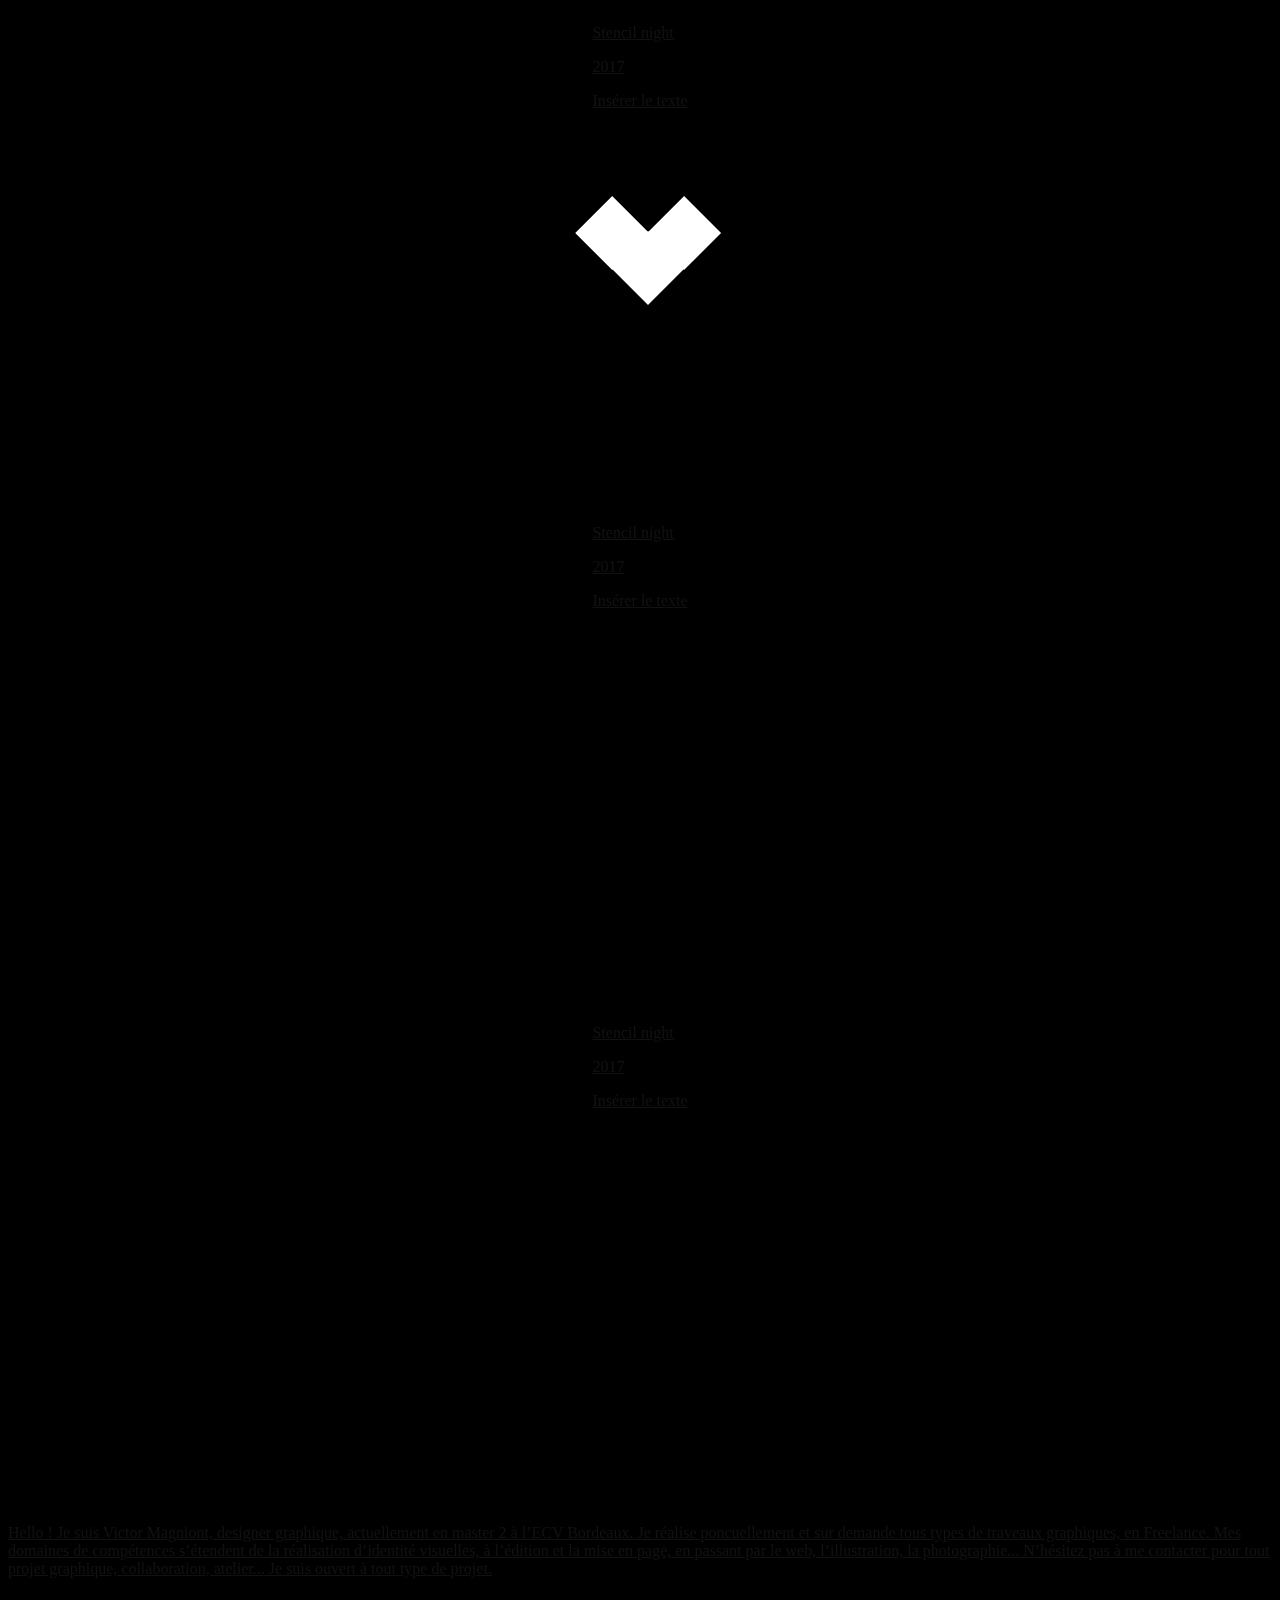
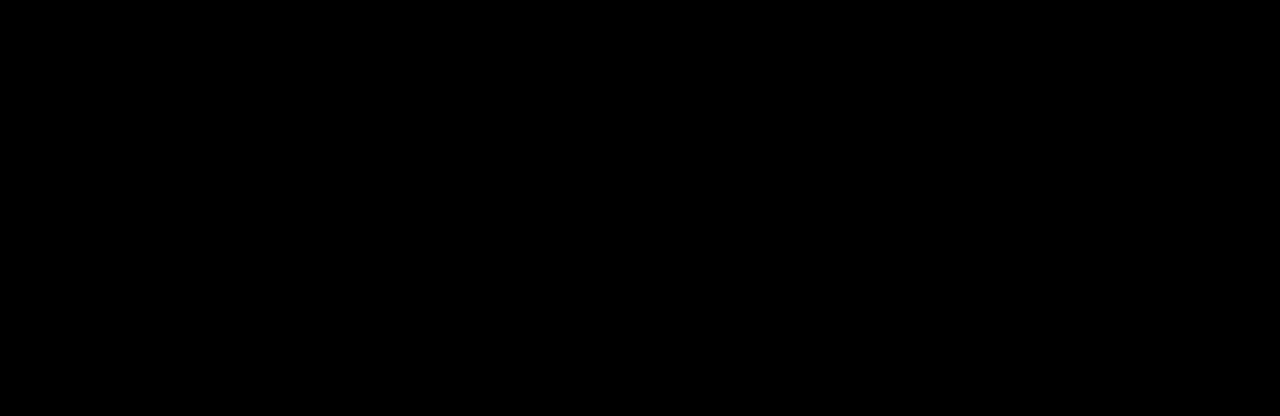
<file: pages/index.html>
<!DOCTYPE html>
<html lang="fr" dir="ltr">
  <head>
    <meta charset="utf-8">
    <title>Victor Magniont Design Graphique</title>

    <link rel="stylesheet" type="text/css" href="/styles/logo.css">
    <link rel="stylesheet" type="text/css" href="/styles/main.css">

  </head>


  <body>

    <header>
      <div id="logo">
        <div id="symbol">
          <div class="carre" id="carre1"></div>
          <div class="carre" id="carre2"></div>
          <div class="carre" id="carre3"></div>
        </div>
        <div id="vicmag">

        </div>
      </div>
    </header>

    <a href="#"> <div class="block" id="block1">
      <div class="text_block" id="text_block1">
        <p class="title_project">Stencil night</p>
        <p class="date_project">2017</p>
        <p class="type_project">Insérer le texte</p>
      </div>
      <div class="image_block" id="image_block1">
      </div>
    </div> </a>
    <a href="#"> <div class="block" id="block1">
      <div class="text_block" id="text_block1">
        <p class="title_project">Stencil night</p>
        <p class="date_project">2017</p>
        <p class="type_project">Insérer le texte</p>
      </div>
      <div class="image_block" id="image_block1">
      </div>
    </div> </a>
    <a href="#"> <div class="block" id="block1">
      <div class="text_block" id="text_block1">
        <p class="title_project">Stencil night</p>
        <p class="date_project">2017</p>
        <p class="type_project">Insérer le texte</p>
      </div>
      <div class="image_block" id="image_block1">
      </div>
    </div> </a>
    <a href="#"> <div class="block" id="resume">
      <div class="text_block" id="text_block1">
        <p class="type_project">Hello  ! Je suis Victor Magniont, designer graphique, actuellement en master 2 à l’ECV Bordeaux. Je réalise poncuellement et sur demande tous types de traveaux graphiques, en Freelance. Mes domaines de compétences s’étendent de la réalisation d’identité visuelles, à l’édition et la mise en page, en passant par le web, l’illustration, la photographie... N’hésitez pas à me contacter pour tout projet graphique, collaboration, atelier... Je suis ouvert à tout type de projet.</p>
      </div>
    </div> </a>
  </body>
</html>
</file>
<file: styles/logo.css>
header{
  display: flex;
  justify-content: center;
  align-content: center;
  align-items: center;
  height: 500px;
  position: fixed;
  width: 100%;
  margin: 0
}
.carre{
  height: 50px;
    width: 50px;
    background: white;
    transform: rotate(45deg);
    margin: 0;
    display: inline-block;
    border: solid  0.5px white
}
#logo{
  display: flex;
  justify-content: center;
  align-content: center;
  align-items: center;
  flex-wrap:  wrap;

}
#carre1{
  transform: translateX(16.2px)  translateY(-35px)  rotate(45deg);
}
#carre2{
  transform: rotate(45deg);
}
#carre21{
  transform: rotate(45deg) translateY(-1px);
}

#carre3{
  transform: translateX(-15.9px)  translateY(-35px)  rotate(45deg);
}

#symbol{
  margin-bottom: 30px;
  display: flex;
  justify-content: center;
  align-content: center;
  align-items: center;
  margin-top: 50px;
  flex-basis: 100%
}
#symbol1{
  margin-bottom: 30px;
  display: flex;
  justify-content: center;
  align-content: center;
  align-items: center;
  margin-top: 50px;
  flex-basis: 100%;
  transform: translateY(-130px)  scale(0.6);
  transition: 0.6s ease-in-out
}
#symbol1:hover{
  transform: translateY(-160px) rotate(180deg) scale(0.6);

}
.logotext{
  color: white;
  text-align: center;
  margin-top: 0;
  line-height: 80%;
  font-size: 1.2em;
  flex-wrap: wrap;
}
</file>
<file: styles/main.css>
body {
  background: black;
  font-family: Archia
}
.portfolio{
  display: flex;
  top: 500px;
  position: relative;
  background-color: black;
  color: white;
  flex-wrap: wrap;
  align-items: center;
  justify-content: center;
  align-content: center;
}

.block{
  height: 500px;
  display: flex;
  justify-content: center;
  align-items: center;
  align-content: center;
  filter: grayscale(100%);
  transition: 0.1s ease-in-out

}
.block:hover{
  filter: grayscale(0%)
}
.ablock{
  height: 500px;
  display: flex;
  justify-content: center;
  align-items: center;
  align-content: center;
  flex-wrap: wrap;
}
.ablock100{
  width: 100%
}
.block50{
  width: 50%
}
.ablock66{
  width: 67%
}
.ablock33{
  width: 33%
}
.block34{
  width: 34%
}
.ablock50{
  width: 50%
}

.text_block{
  height: 500px
}
.heroimage{
  width: 100%;
  height: 500px;
  background-position: center;
}
.intro{
  width: 100%;
  height: 500px;
  color: white;
  display: flex;
  align-items: center;
  align-content: center;
  justify-content: center;
  flex-wrap: wrap;
  flex-flow: column;
}
.block50{
  width: 50%;
  height: 500px;
}
.block66{
  width: 67%;
  height: 500px;
}
.block100{
  width: 100%;
  height: 500px;
}
.block33{
  width: 33%;
  height: 500px;
}
.block34{
  width: 34%;
  height: 500px;
}
.wrap{
  display: flex;
  width: 100%;
  flex-wrap: wrap;
}
.text50{
  width: 33%;
  height: 500px;
color: white;
justify-content: center;
align-items: center;
align-content: center;
}
</file>
